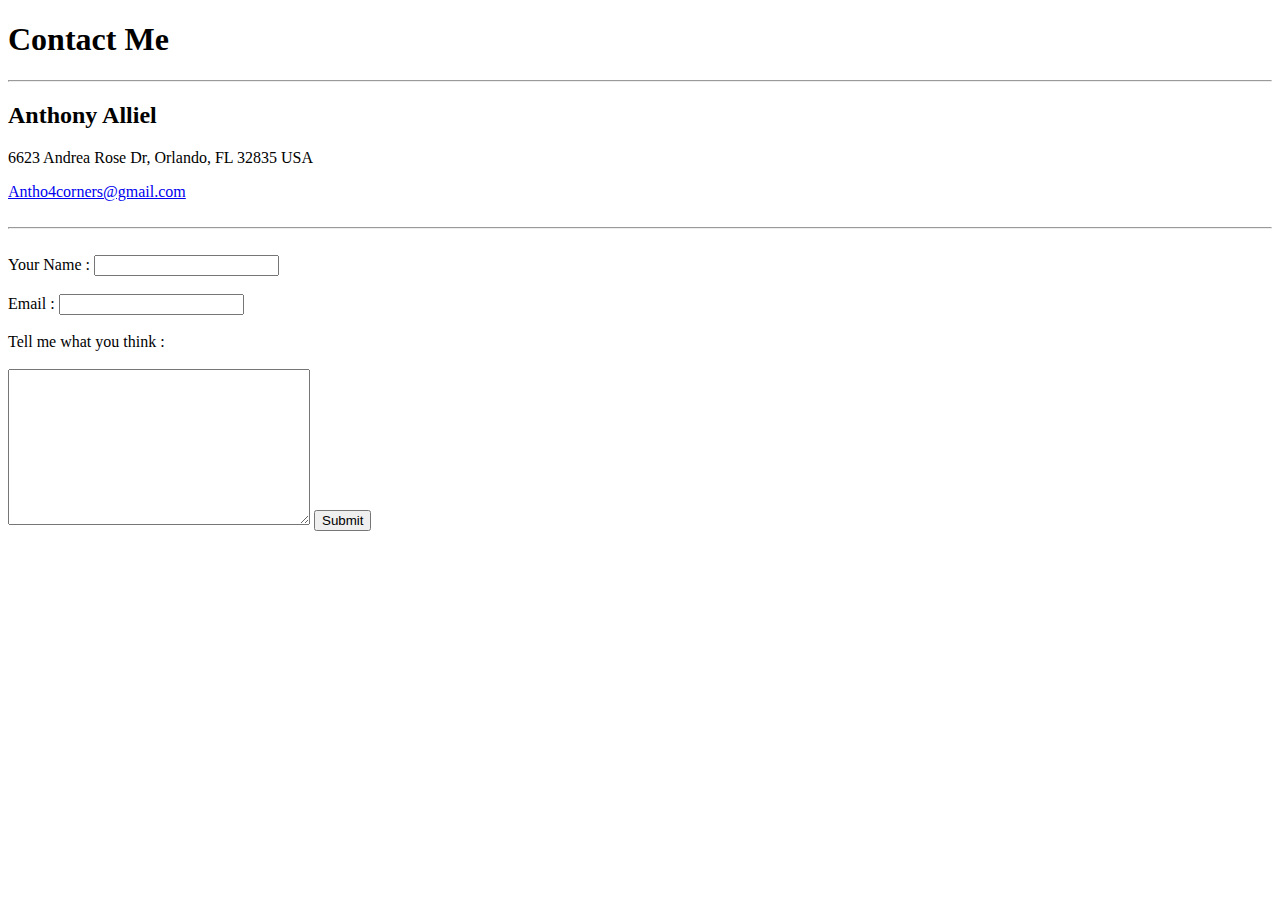
<file: Contacts.html>
<!DOCTYPE html>
<html lang="en" dir="ltr">

<head>
  <meta charset="utf-8">
  <title>Contact Anthony Alliel</title>
</head>

<body>
  <h1>Contact Me</h1>
  <hr>
  <h2>Anthony Alliel</h2>
  <p>6623 Andrea Rose Dr, Orlando, FL 32835 USA</p>
  <a href="#">Antho4corners@gmail.com</a>
  <br>
  <br>
  <hr>
  <br>
  <form action="mailto:antho4corners@gmail.com" method="post" enctype="text/plain">
   <label>Your Name :</label>
   <input type="text"><br>
   <br>
   <label>Email :</label>
   <input type="email"><br>
   <br>
   <label>Tell me what you think :</label><br>
   <br>
   <textarea rows="10" cols="35"></textarea>
   <input type="submit" name="Submit">

</body>

</html>
</file>
